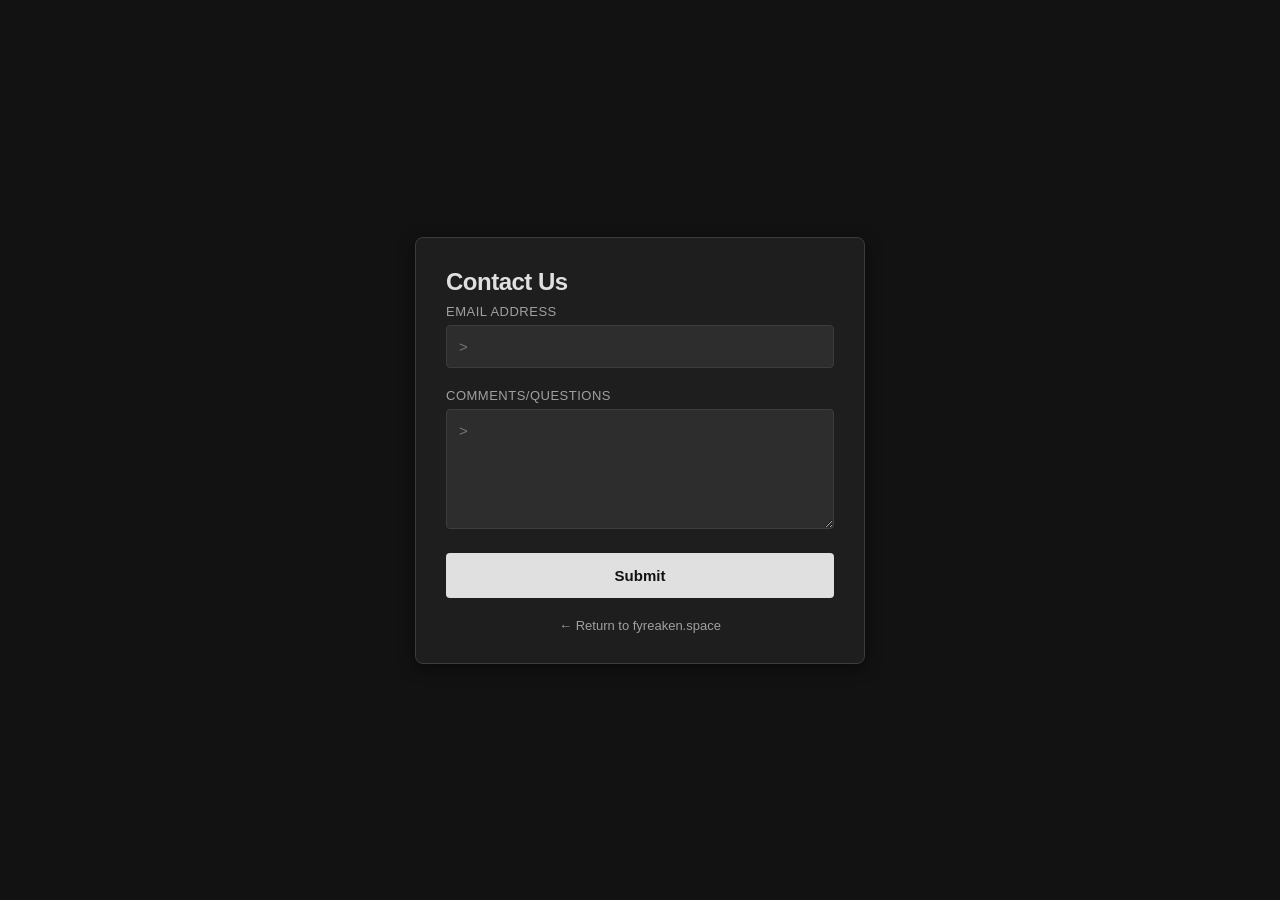
<file: contact/index.html>
<!DOCTYPE html>
<html lang="en">
<head>
    <meta charset="UTF-8">
    <meta name="viewport" content="width=device-width, initial-scale=1.0">
    <link rel="icon" type="image/x-icon" href="icon.ico">
    <title>fyreaken.space/contact/</title>
    <style>
        :root {
            --bg-color: #121212;
            --container-bg: #1e1e1e;
            --text-color: #e0e0e0;
            --text-muted: #a0a0a0;
            --accent-color: #ff4757;
            --input-bg: #2d2d2d;
            --border-color: #3d3d3d;
            --focus-ring: #5d5d5d;
        }

        body {
            background-color: var(--bg-color);
            color: var(--text-color);
            font-family: -apple-system, BlinkMacSystemFont, "Segoe UI", Roboto, Helvetica, Arial, sans-serif;
            margin: 0;
            padding: 0;
            display: flex;
            justify-content: center;
            align-items: center;
            min-height: 100vh;
        }

        .contact-container {
            background-color: var(--container-bg);
            border: 1px solid var(--border-color);
            border-radius: 8px;
            padding: 30px;
            width: 100%;
            max-width: 450px;
            box-shadow: 0 4px 15px rgba(0, 0, 0, 0.5);
            box-sizing: border-box;
            margin: 20px;
        }

        h2 {
            margin-top: 0;
            margin-bottom: 8px;
            font-size: 24px;
            font-weight: 600;
            letter-spacing: -0.5px;
        }

        p {
            color: var(--text-muted);
            font-size: 14px;
            line-height: 1.5;
            margin-top: 0;
            margin-bottom: 24px;
        }

        .form-group {
            margin-bottom: 20px;
        }

        label {
            display: block;
            font-size: 13px;
            font-weight: 500;
            margin-bottom: 6px;
            color: var(--text-muted);
            text-transform: uppercase;
            letter-spacing: 0.5px;
        }

        input[type="email"],
        textarea {
            width: 100%;
            background-color: var(--input-bg);
            border: 1px solid var(--border-color);
            border-radius: 4px;
            padding: 12px;
            color: var(--text-color);
            font-size: 15px;
            font-family: inherit;
            box-sizing: border-box;
            transition: border-color 0.2s, box-shadow 0.2s;
        }

        input[type="email"]:focus,
        textarea :focus {
            outline: none;
            border-color: var(--focus-ring);
            box-shadow: 0 0 0 2px rgba(255, 255, 255, 0.05);
        }

        textarea {
            resize: vertical;
            min-height: 120px;
        }

        button[type="submit"] {
            width: 100%;
            background-color: var(--text-color);
            color: var(--bg-color);
            border: none;
            border-radius: 4px;
            padding: 14px;
            font-size: 15px;
            font-weight: 600;
            cursor: pointer;
            transition: opacity 0.2s;
        }

        button[type="submit"]:hover {
            opacity: 0.9;
        }

        .back-link {
            display: block;
            text-align: center;
            margin-top: 20px;
            font-size: 13px;
            color: var(--text-muted);
            text-decoration: none;
            transition: color 0.2s;
        }

        .back-link:hover {
            color: var(--text-color);
        }

        .hidden {
            display: none !important;
        }
    </style>
</head>
<body>

    <div class="contact-container">
        <h2>Contact Us</h2>

        <!-- Form submission endpoint via Web3Forms -->
        <form action="https://api.web3forms.com/submit" method="POST">
            
            <!-- REQUIRED: Replace value with your unique access key from web3forms.com -->
            <input type="hidden" name="access_key" value="7fa287cd-311f-4efd-87b9-f692babeb250">

            <!-- Anti-Spam Honeypot Field (Do not remove) -->
            <input type="checkbox" name="botcheck" class="hidden" style="display: none;">

            <div class="form-group">
                <label for="email">Email Address</label>
                <input type="email" id="email" name="email" required placeholder=">">
            </div>

            <div class="form-group">
                <label for="message">Comments/Questions</label>
                <textarea id="message" name="message" required placeholder=">"></textarea>
            </div>

            <button type="submit">Submit</button>
        </form>

        <a href="/" class="back-link">&larr; Return to fyreaken.space</a>
    </div>

</body>
</html>
</file>
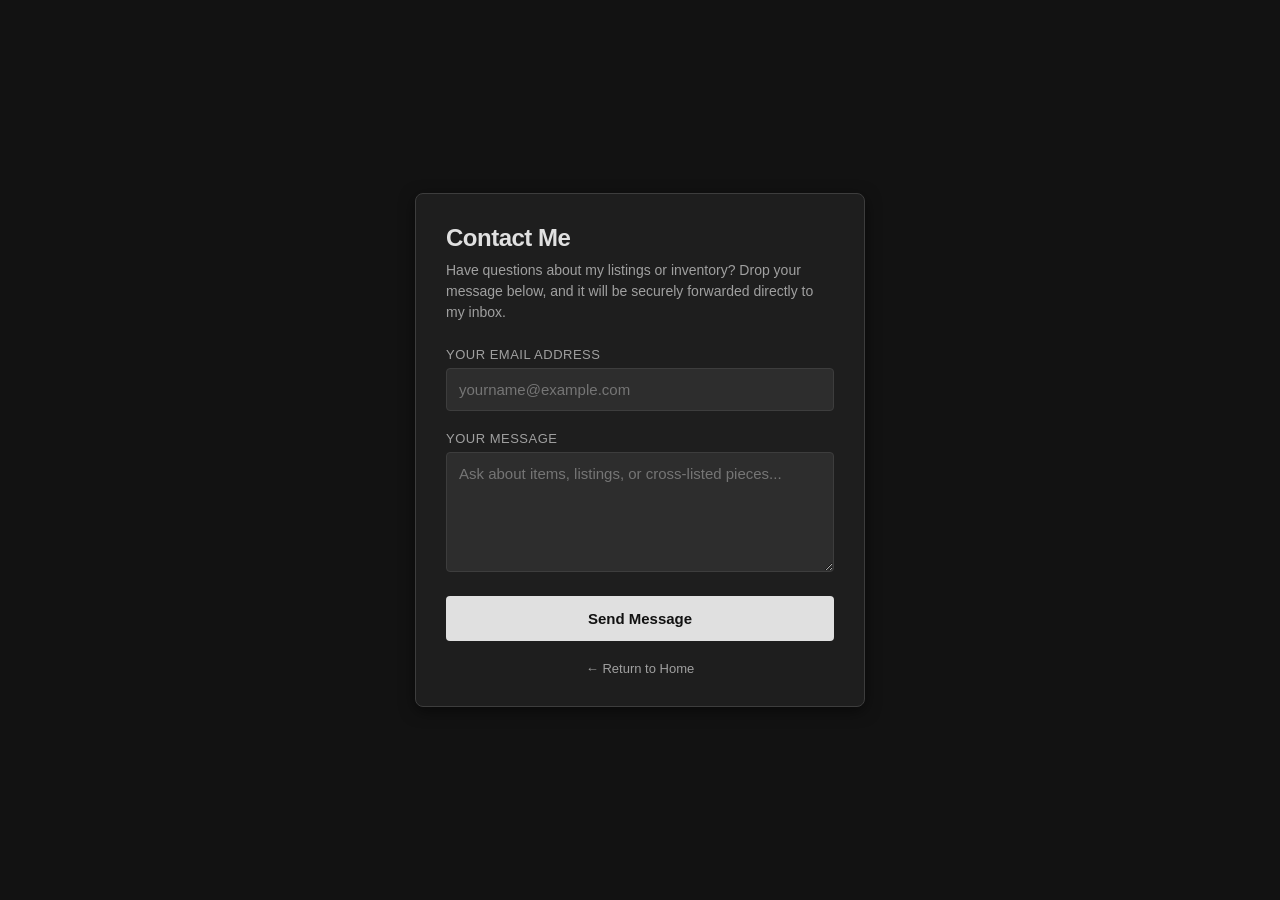
<file: contact/contact.html>
<!DOCTYPE html>
<html lang="en">
<head>
    <meta charset="UTF-8">
    <meta name="viewport" content="width=device-width, initial-scale=1.0">
    <link rel="icon" type="image/x-icon" href="icon.ico">
    <title>fyreaken.space/contact/</title>
    <style>
        :root {
            --bg-color: #121212;
            --container-bg: #1e1e1e;
            --text-color: #e0e0e0;
            --text-muted: #a0a0a0;
            --accent-color: #ff4757;
            --input-bg: #2d2d2d;
            --border-color: #3d3d3d;
            --focus-ring: #5d5d5d;
        }

        body {
            background-color: var(--bg-color);
            color: var(--text-color);
            font-family: -apple-system, BlinkMacSystemFont, "Segoe UI", Roboto, Helvetica, Arial, sans-serif;
            margin: 0;
            padding: 0;
            display: flex;
            justify-content: center;
            align-items: center;
            min-height: 100vh;
        }

        .contact-container {
            background-color: var(--container-bg);
            border: 1px solid var(--border-color);
            border-radius: 8px;
            padding: 30px;
            width: 100%;
            max-width: 450px;
            box-shadow: 0 4px 15px rgba(0, 0, 0, 0.5);
            box-sizing: border-box;
            margin: 20px;
        }

        h2 {
            margin-top: 0;
            margin-bottom: 8px;
            font-size: 24px;
            font-weight: 600;
            letter-spacing: -0.5px;
        }

        p {
            color: var(--text-muted);
            font-size: 14px;
            line-height: 1.5;
            margin-top: 0;
            margin-bottom: 24px;
        }

        .form-group {
            margin-bottom: 20px;
        }

        label {
            display: block;
            font-size: 13px;
            font-weight: 500;
            margin-bottom: 6px;
            color: var(--text-muted);
            text-transform: uppercase;
            letter-spacing: 0.5px;
        }

        input[type="email"],
        textarea {
            width: 100%;
            background-color: var(--input-bg);
            border: 1px solid var(--border-color);
            border-radius: 4px;
            padding: 12px;
            color: var(--text-color);
            font-size: 15px;
            font-family: inherit;
            box-sizing: border-box;
            transition: border-color 0.2s, box-shadow 0.2s;
        }

        input[type="email"]:focus,
        textarea :focus {
            outline: none;
            border-color: var(--focus-ring);
            box-shadow: 0 0 0 2px rgba(255, 255, 255, 0.05);
        }

        textarea {
            resize: vertical;
            min-height: 120px;
        }

        button[type="submit"] {
            width: 100%;
            background-color: var(--text-color);
            color: var(--bg-color);
            border: none;
            border-radius: 4px;
            padding: 14px;
            font-size: 15px;
            font-weight: 600;
            cursor: pointer;
            transition: opacity 0.2s;
        }

        button[type="submit"]:hover {
            opacity: 0.9;
        }

        .back-link {
            display: block;
            text-align: center;
            margin-top: 20px;
            font-size: 13px;
            color: var(--text-muted);
            text-decoration: none;
            transition: color 0.2s;
        }

        .back-link:hover {
            color: var(--text-color);
        }

        .hidden {
            display: none !important;
        }
    </style>
</head>
<body>

    <div class="contact-container">
        <h2>Contact Me</h2>
        <p>Have questions about my listings or inventory? Drop your message below, and it will be securely forwarded directly to my inbox.</p>

        <!-- Form submission endpoint via Web3Forms -->
        <form action="https://api.web3forms.com/submit" method="POST">
            
            <!-- REQUIRED: Replace value with your unique access key from web3forms.com -->
            <input type="hidden" name="access_key" value="7fa287cd-311f-4efd-87b9-f692babeb250">

            <!-- Anti-Spam Honeypot Field (Do not remove) -->
            <input type="checkbox" name="botcheck" class="hidden" style="display: none;">

            <div class="form-group">
                <label for="email">Your Email Address</label>
                <input type="email" id="email" name="email" required placeholder="yourname@example.com">
            </div>

            <div class="form-group">
                <label for="message">Your Message</label>
                <textarea id="message" name="message" required placeholder="Ask about items, listings, or cross-listed pieces..."></textarea>
            </div>

            <button type="submit">Send Message</button>
        </form>

        <a href="/" class="back-link">&larr; Return to Home</a>
    </div>

</body>
</html>
</file>
